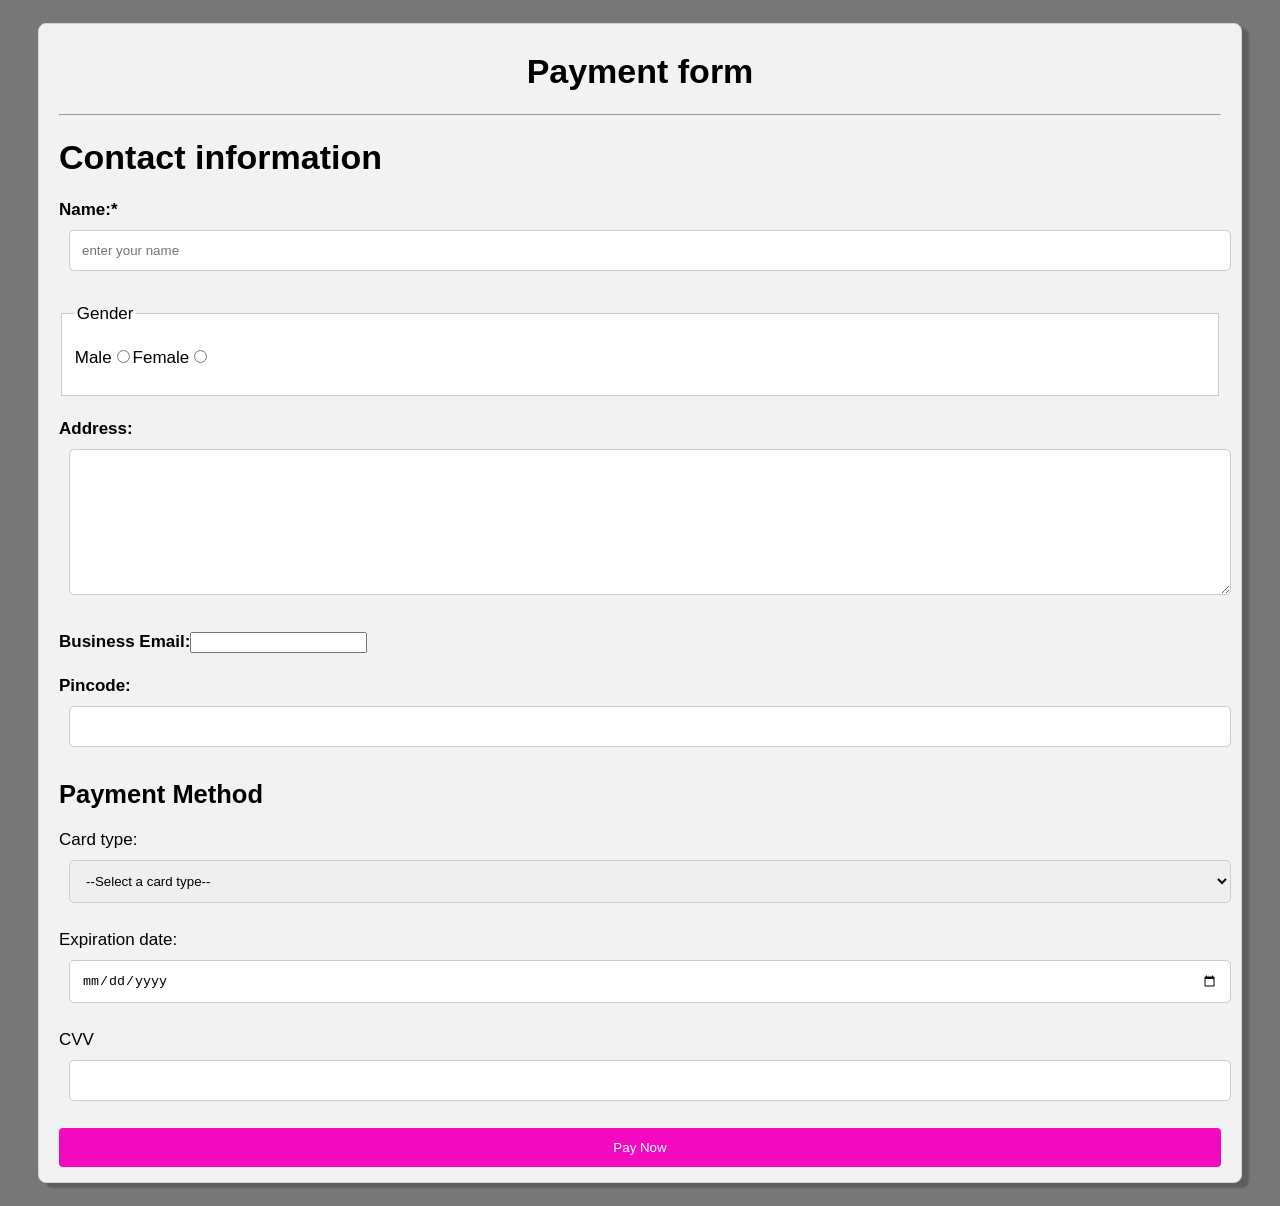
<file: public/card.html>
<!DOCTYPE html>
<html lang="en">
<head>
    <meta charset="UTF-8">
    <meta name="viewport" content="width=, initial-scale=1.0">
    <title>Payment Form</title>
    <style>
        *{
    box-sizing: border-box;

}
body{
    font-family:Verdana, Geneva, Tahoma, sans-serif;
    margin:15px 30px;
    font-size: 17px;
    padding:8px;
    background-color: rgb(119, 119, 119);
}
.container{
    background-color:#f2f2f2;
    padding:5px 20px 15px 20px;
    border:1px solid lightgray;
    border-radius: 8px;
    box-shadow: 7px  5px 2px rgba(0,0,0,0.2);

}
input[type="text"],
input[type="email"],
input[type="number"],
input[type="password"],
input[type="date"],
select,
textarea{
    width:100%;
    padding:12px;
    border:1px solid #ccc;
    border-radius: 5px;
    margin:10px;
}
fieldset{
    background-color: #fff;
    border:1px solid #ccc;
}
.main_heading{
    text-align: center;
}
input[type="submit"] {
    background-color:#f309c0;
    color:white;
    padding:12px;
    border:none;
    border-radius:4px;
    cursor:pointer;
    width:100%;
}
input[type="submit"]:hover {
    background-color:aqua;

}
    </style>
    
</head>
<body>
    <div class="container">
        <form action=""method="get">
            <h1 class="main_heading">Payment form</h1>
            <hr>
    
    
        
        <h1>Contact information</h1>
        
        <h4>Name:*<input type="text" required name="name" placeholder="enter your name"></h4>

        <fieldset>
            <legend>Gender</legend>
        <p>Male<input type="radio" name="gender" id="male">Female<input type="radio" name="gender" id="female"></p>
    </fieldset>
    <h4>Address:<textarea name="address" id="address" cols="100" rows="8"></textarea></h4>
    <h4> Business Email:<input type="emai" name="email" id="email"></h4>
    <h4>Pincode:<input type="number" name="pincode" id="pincode"></h4>
    <h2>Payment Method</h2>
    <p>Card type:
        <select name="card_type" id="card_type">
            <option value="">--Select a card type--</option>
            <option value="visa">Visa</option>
           
            <option value="passport">Passport</option>
        </select>
       </p>
       <p>Expiration date:<input type="date"></p>
       <p>CVV<input type="password" name"cvv" id="cvv"></p>
       <input type="submit" value="Pay Now">


        
    </form>
</body>
</html>
</file>
